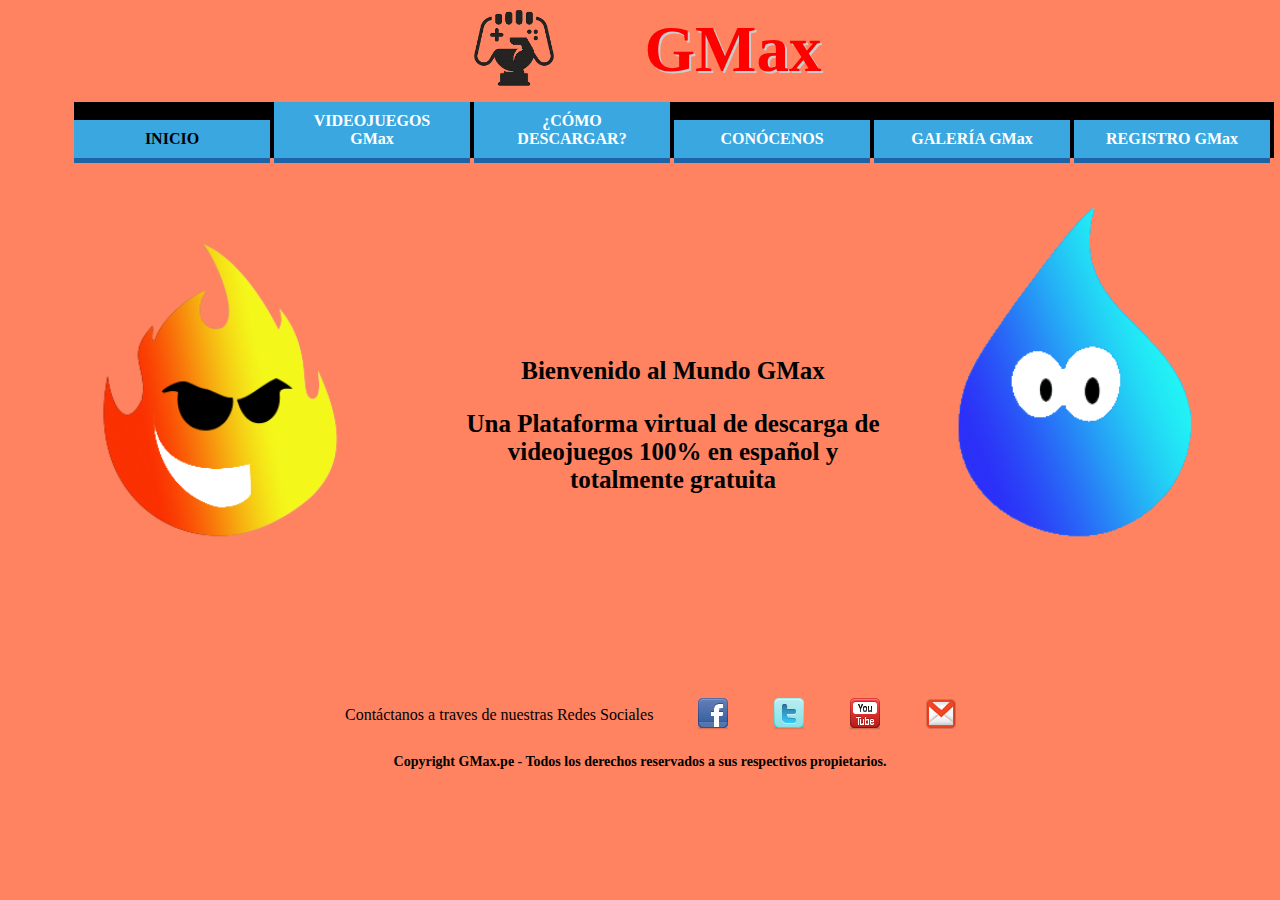
<file: index.html>
<!DOCTYPE html>
<html lang="en">
<head>
    <link rel="shortcut icon" href="images/GMax.png">
    <meta charset="UTF-8">
    <meta name="description" content="Página principal de la plataforma virtual de entretenimiento GMax"/>
    <meta name="keywords" content="entretenimiento, gmax"/>
    <title>INICIO</title>
    <link rel="stylesheet" href="css/index_estilo.css"/>
</head>
<body>
    <header>
        <section id="logo">
            <a href="#" title="Ir a Page Home"><img src="images/GMax.png"  alt="Logotipo de GMax" width="80 px"/></a>
        </section>
        <section id="titulo">
           <h1>GMax</h1>
        </section>
    </header>
    <nav class="primer_menu">
            <ul class="items">
                <li><a id="inicio" href="#">INICIO</a></li>
                <li><a href="juegos.html">VIDEOJUEGOS GMax</a></li>
                <li><a href="comodescargar.html">¿CÓMO DESCARGAR?</a></li>
                <li><a href="conocenos.html">CONÓCENOS</a></li>
                <li><a href="galeriagmax.html">GALERÍA GMax</a></li>
                <li><a href="registro.html">REGISTRO GMax</a></li>
            </ul>
        </nav>
    <section class="central">
        <section class="imagenes">
            <section>
                <img src="images/fuego.png" width="250px"/>
            </section>
            <section id="texto_central">
                <p>Bienvenido al Mundo GMax</p>
                <p>Una Plataforma virtual de descarga de videojuegos 100% en español y totalmente gratuita</p>
            </section>
            <section>
                <img src="images/agua.png" width="250px"/>
            </section>
        </section>
    </section>

    <footer class="abajo">
        <section class="redes">
            <section id="contactanos">
                Contáctanos a traves de nuestras Redes Sociales
            </section>
            <section>
                <a target="_blank" href="https://www.facebook.com/gianmarco.contreras"><img src="images/facebook.ico" title="Facebook GMax"/></a>
            </section>
            <section>
                <a target="_blank" href="https://twitter.com/"><img src="images/twitter.ico" title="Twitter GMax"/></a>
            </section>
            <section>
                <a target="_blank" href="https://www.youtube.com/"><img src="images/youtube.ico" title="Youtube GMax"/></a>
            </section>
            <section>
                <a target="_blank" href="https://www.google.com/gmail/"><img src="images/gmail.ico" title="Gmail GMax"/></a>
            </section>
        </section>
    </footer>
    <footer>
        <h6>Copyright GMax.pe - Todos los derechos reservados a sus respectivos propietarios.</h6>
    </footer>
</body>
</html>
</file>
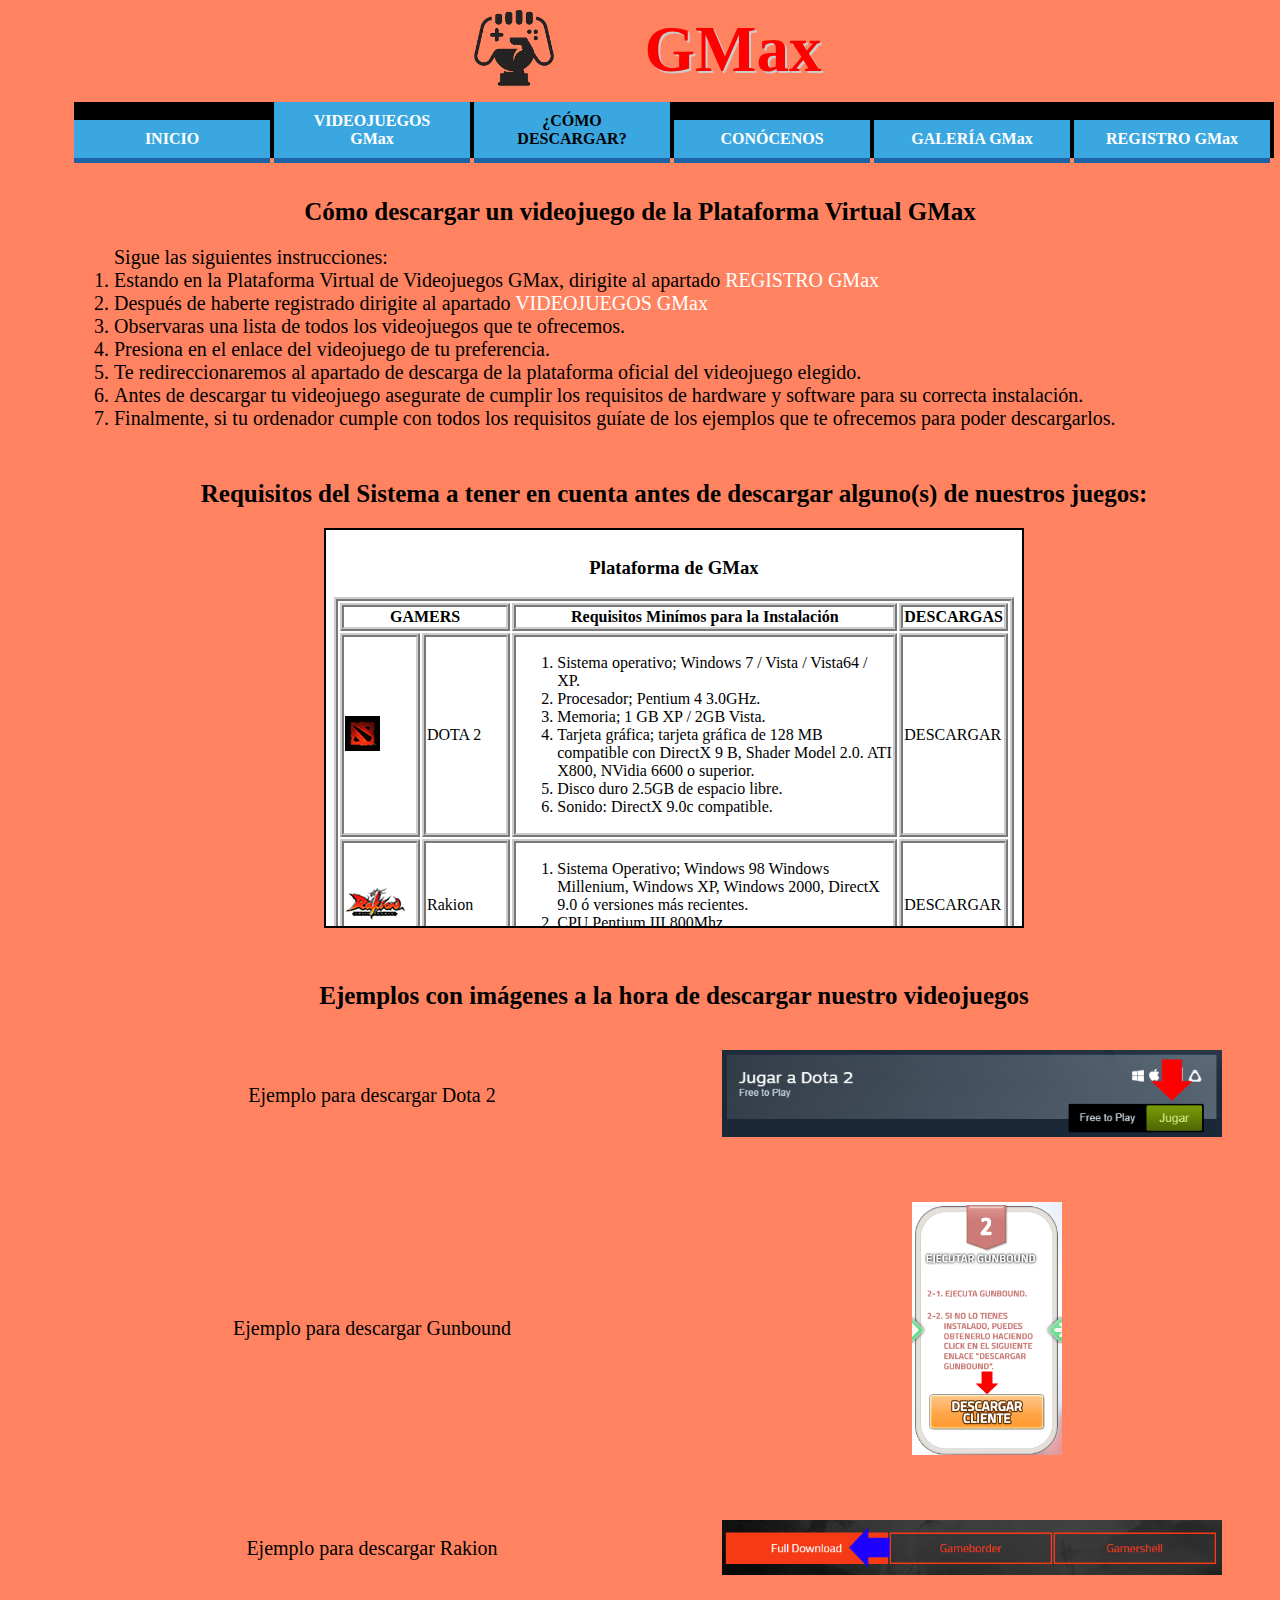
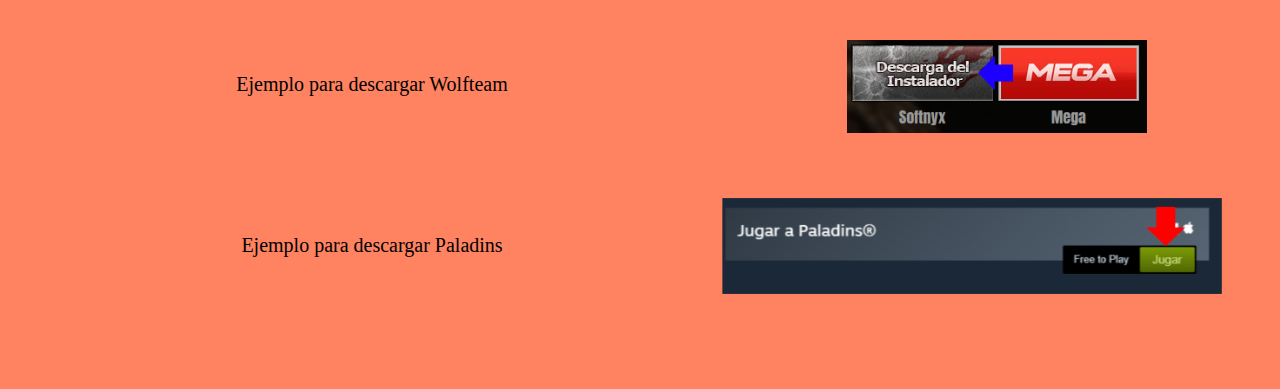
<file: comodescargar.html>
<!DOCTYPE html>
<html lang="en">
<head>
    <link rel="shortcut icon" href="images/GMax.png">
    <meta charset="UTF-8">
    <meta name="description" content="Te ofrecemos todos los pasos que tienes que seguir para poder descargar videojuegos en español totalmente gratis"/>
    <meta name="keywords" content="descargas gmax, videojuegos en español"/>
    <title>CÓMO DESCARGAR</title>
    <link rel="stylesheet" href="css/comodescargar_estilo.css"/>
</head>
<body>
    <header>
        <section id="logo">
            <a href="index.html" title="Ir a Page Home"><img src="images/GMax.png" width="80 px"/></a>
        </section>
        <section id="titulo">
           <h1>GMax</h1>
        </section>
    </header>
    <nav class="primer_menu">
            <ul class="items">
                <li><a href="index.html">INICIO</a></li>
                <li><a href="juegos.html">VIDEOJUEGOS GMax</a></li>
                <li><a id="comodescargar" href="#">¿CÓMO DESCARGAR?</a></li>
                <li><a href="conocenos.html">CONÓCENOS</a></li>
                <li><a href="galeriagmax.html">GALERÍA GMax</a></li>
                <li><a href="registro.html">REGISTRO GMax</a></li>
            </ul>
        </nav>
    <section class="como_descargar">
        <h3>Cómo descargar un videojuego de la Plataforma Virtual GMax</h3>
        <ol>
                Sigue las siguientes instrucciones:<br/>
            <li>Estando en la Plataforma Virtual de Videojuegos GMax, dirigite al apartado <a href="registro.html" target="_blank">REGISTRO GMax</a></li>
            <li>Después de haberte registrado dirigite al apartado <a href="juegos.html" target="_blank">VIDEOJUEGOS GMax</a></li>
            <li>Observaras una lista de todos los videojuegos que te ofrecemos.</li>
            <li>Presiona en el enlace del videojuego de tu preferencia.</li>
            <li>Te redireccionaremos al apartado de descarga de la plataforma oficial del videojuego elegido.</li>
            <li>Antes de descargar tu videojuego asegurate de cumplir los requisitos de hardware y software para su correcta instalación.</li>
            <li>Finalmente, si tu ordenador cumple con todos los requisitos guíate de los ejemplos que te ofrecemos para poder descargarlos.</li>
        </ol>
    </section>

    <section class="requisitos">
        <h3>
            Requisitos del Sistema a tener en cuenta antes de descargar alguno(s) de nuestros juegos:
        </h3>
        <p>
            <iframe src="tablarequerimientos.html" width=700 height=400>Texto para cuando el navegador no conoce la etiqueta iframe></iframe>
        </p>
    </section>

    <section class="ejemplos">
    <h3>Ejemplos con imágenes a la hora de descargar nuestro videojuegos</h3>
        <section class="ejem1">
            <p>
                Ejemplo para descargar Dota 2
            </p>
                <img src="images/descargar_dota2.png" alt="Ejemplo para descargar Dota 2"/>
        </section>

        <section class="ejem2">
            <p>
                Ejemplo para descargar Gunbound
            </p>
                <img src="images/descargar_gunbound.png" alt="Ejemplo para descargar Gunbound"/>
        </section>

        <section class="ejem3">
            <p>
                Ejemplo para descargar Rakion
            </p>
                <img src="images/descargar_rakion.png" alt="Ejemplo para descargar Rakion"/>
        </section>

        <section class="ejem4">
            <p>
                Ejemplo para descargar Wolfteam
            </p>
                <img src="images/descargar_wolfteam.png" alt="Ejemplo para descargar Wolfteam"/>
        </section>

        <section class="ejem5">
            <p>
                Ejemplo para descargar Paladins
            </p>
                <img src="images/descargar_paladins.png" alt="Ejemplo para descargar Paladins"/>
        </section>
    </section>
</body>
</html>
</file>
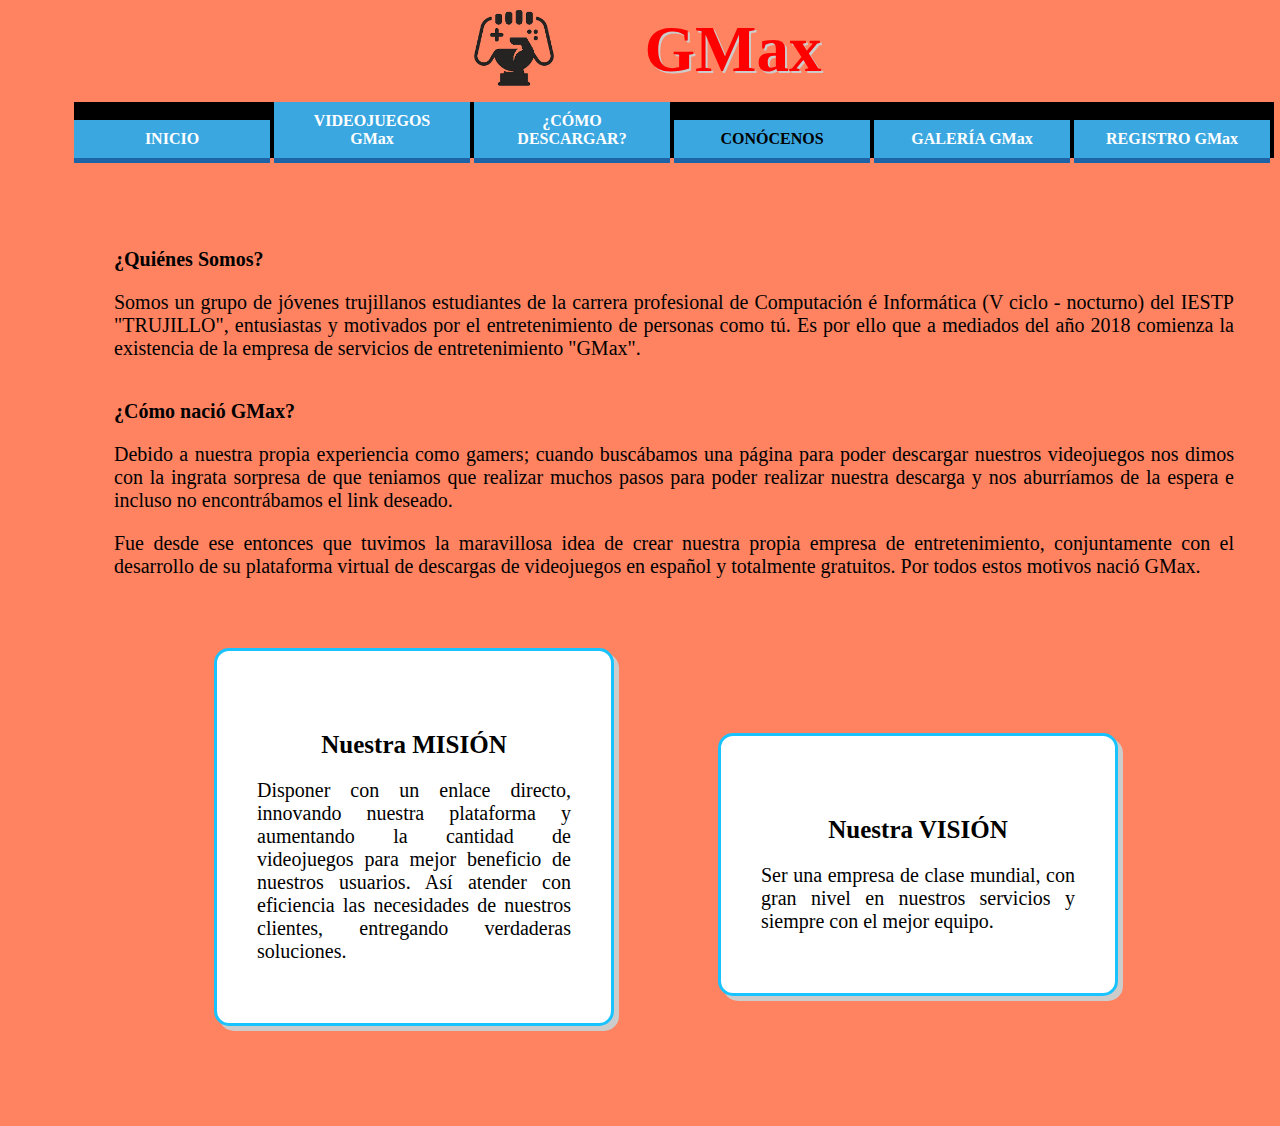
<file: conocenos.html>
<!DOCTYPE html>
<html lang="en">
<head>
    <link rel="shortcut icon" href="images/GMax.png">
    <meta charset="UTF-8">
    <meta name="description" content="Te invitamos a conocernos más, por eso te damos todos los detalles de cómo nacio GMax, quiénes somos y cual es nuestra misión y visión"/>
    <meta name="keywords" content="descarga de videojuegos en trujillo"/>
    <title>CONÓCENOS</title>
    <link rel="stylesheet" href="css/conocenos_estilo.css"/>
</head>
<body>
    <header>
        <section id="logo">
            <a href="index.html" title="Ir a Page Home"><img src="images/GMax.png" width="80 px"/></a>
        </section>
        <section id="titulo">
           <h1>GMax</h1>
        </section>
    </header>
    <nav class="primer_menu">
            <ul class="items">
                <li><a href="index.html">INICIO</a></li>
                <li><a href="juegos.html">VIDEOJUEGOS GMax</a></li>
                <li><a href="comodescargar.html">¿CÓMO DESCARGAR?</a></li>
                <li><a id="conocenos" href="#">CONÓCENOS</a></li>
                <li><a href="galeriagmax.html">GALERÍA GMax</a></li>
                <li><a href="registro.html">REGISTRO GMax</a></li>
            </ul>
        </nav>
    <section class="nosotros">
        <h4>¿Quiénes Somos?</h4>
        <p>
            Somos un grupo de jóvenes trujillanos estudiantes de la carrera profesional de Computación é Informática (V ciclo - nocturno) del IESTP "TRUJILLO", entusiastas y motivados por el entretenimiento de personas como tú. Es por ello que a mediados del año 2018 comienza la existencia de la empresa de servicios de entretenimiento "GMax".
        </p>
        <h4>¿Cómo nació GMax?</h4>
        <p>
            Debido a nuestra propia experiencia como gamers; cuando buscábamos una página para poder descargar nuestros videojuegos nos dimos con la ingrata sorpresa de que teniamos que realizar muchos pasos para poder realizar nuestra descarga y nos aburríamos de la espera e incluso no encontrábamos el link deseado.
        </p>
        <p>
            Fue desde ese entonces que tuvimos la maravillosa idea de crear nuestra propia empresa de entretenimiento, conjuntamente con el desarrollo de su plataforma virtual de descargas de videojuegos en español y totalmente gratuitos. Por todos estos motivos nació GMax.
        </p>
    </section>

    <section class="objetivos">
        <section id="mision">
            <h5>Nuestra MISIÓN</h5>
            <p>
                Disponer con un enlace directo, innovando nuestra plataforma y aumentando la cantidad de videojuegos para mejor beneficio de nuestros usuarios. Así atender con eficiencia las necesidades de nuestros clientes, entregando verdaderas soluciones.
            </p>
        </section>
        <section id="vision">
            <h5>Nuestra VISIÓN</h5>
            <p>
                Ser una empresa de clase mundial, con gran nivel en nuestros servicios y siempre con el mejor equipo.
            </p>
        </section>
    </section>
</body>
</html>
</file>
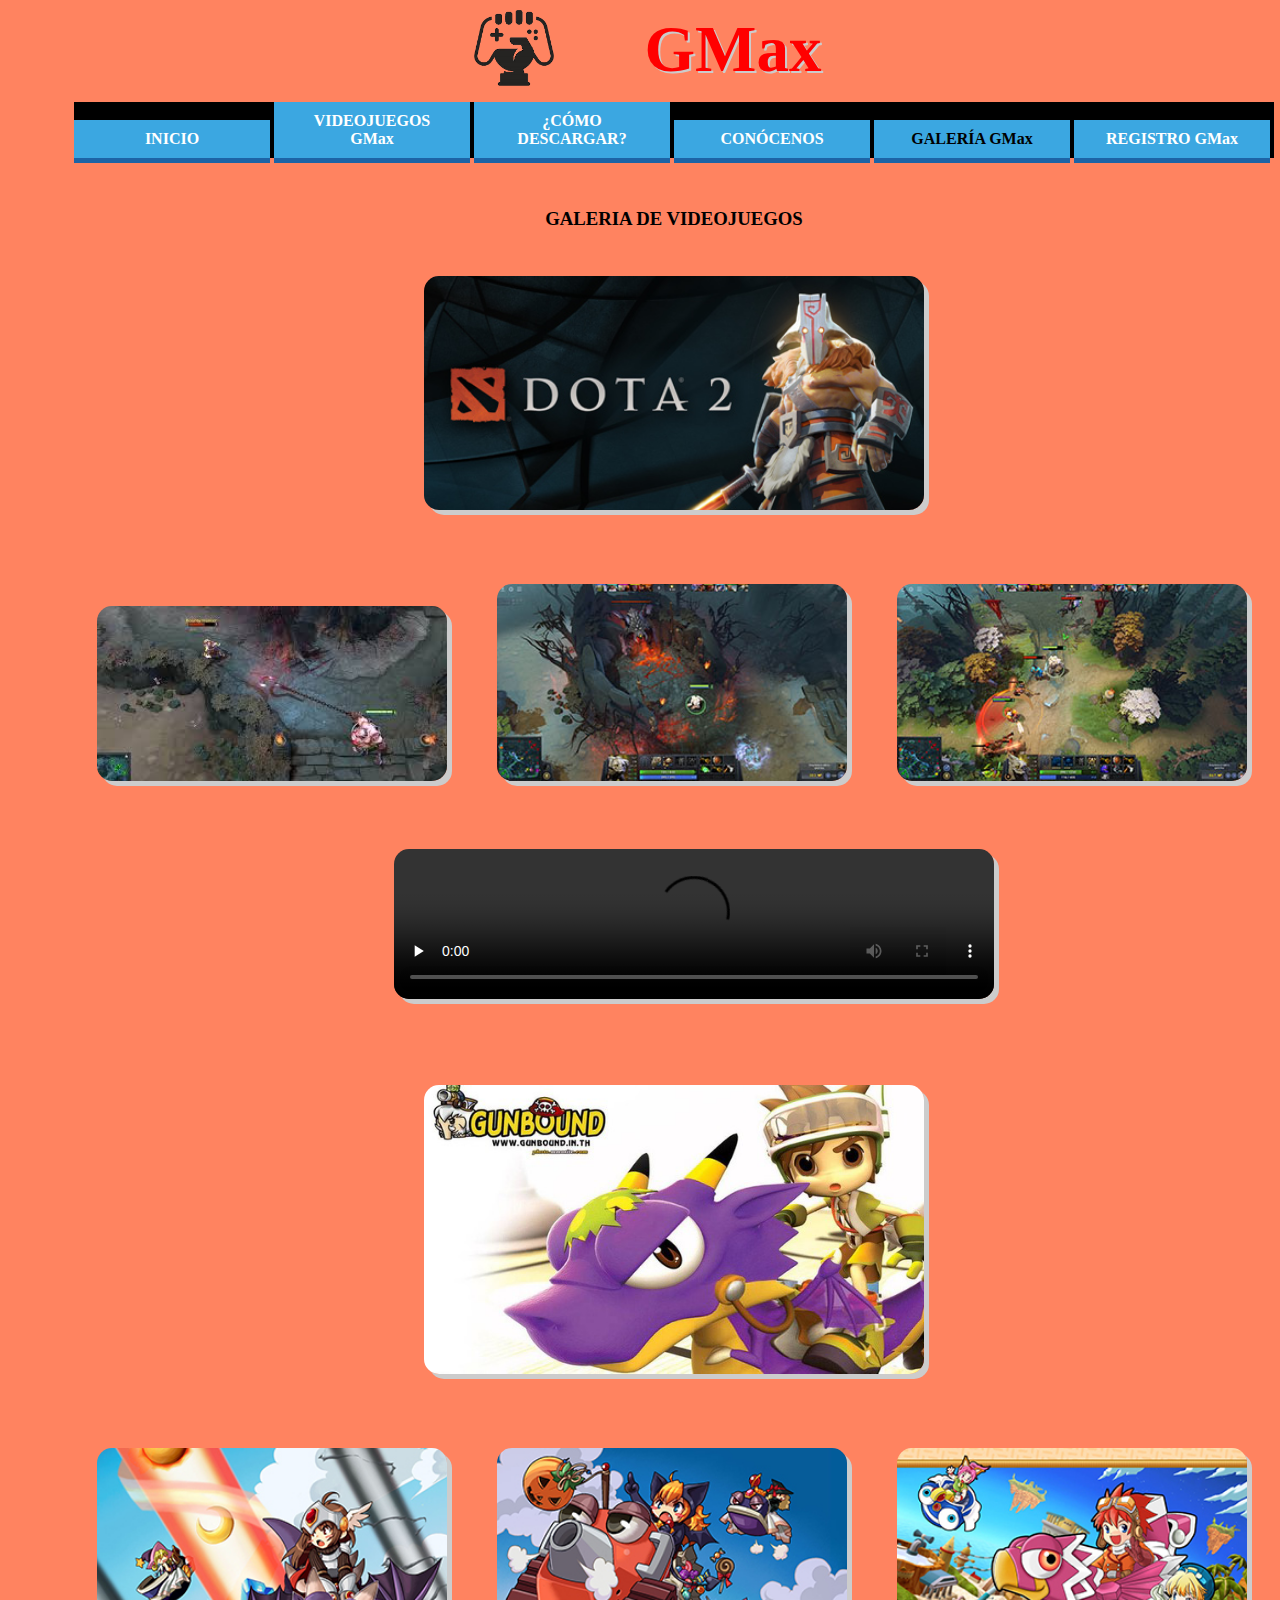
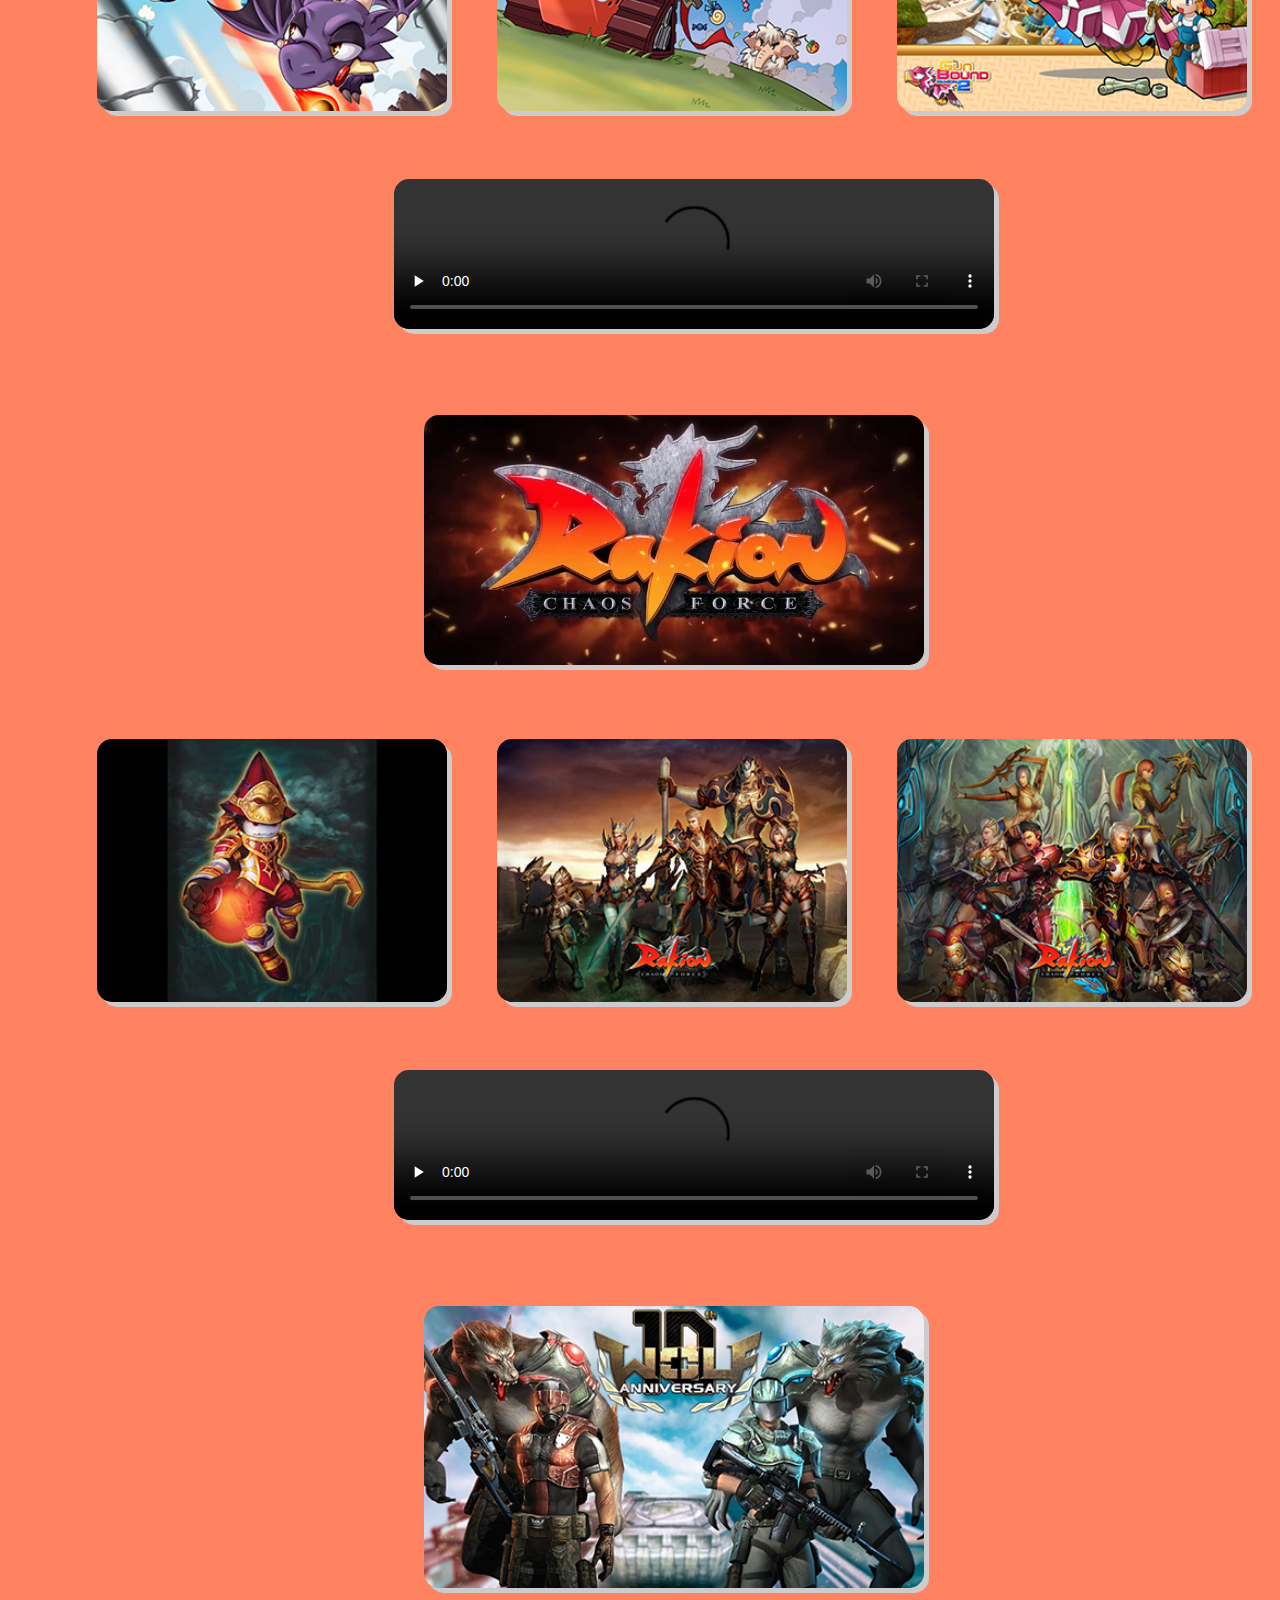
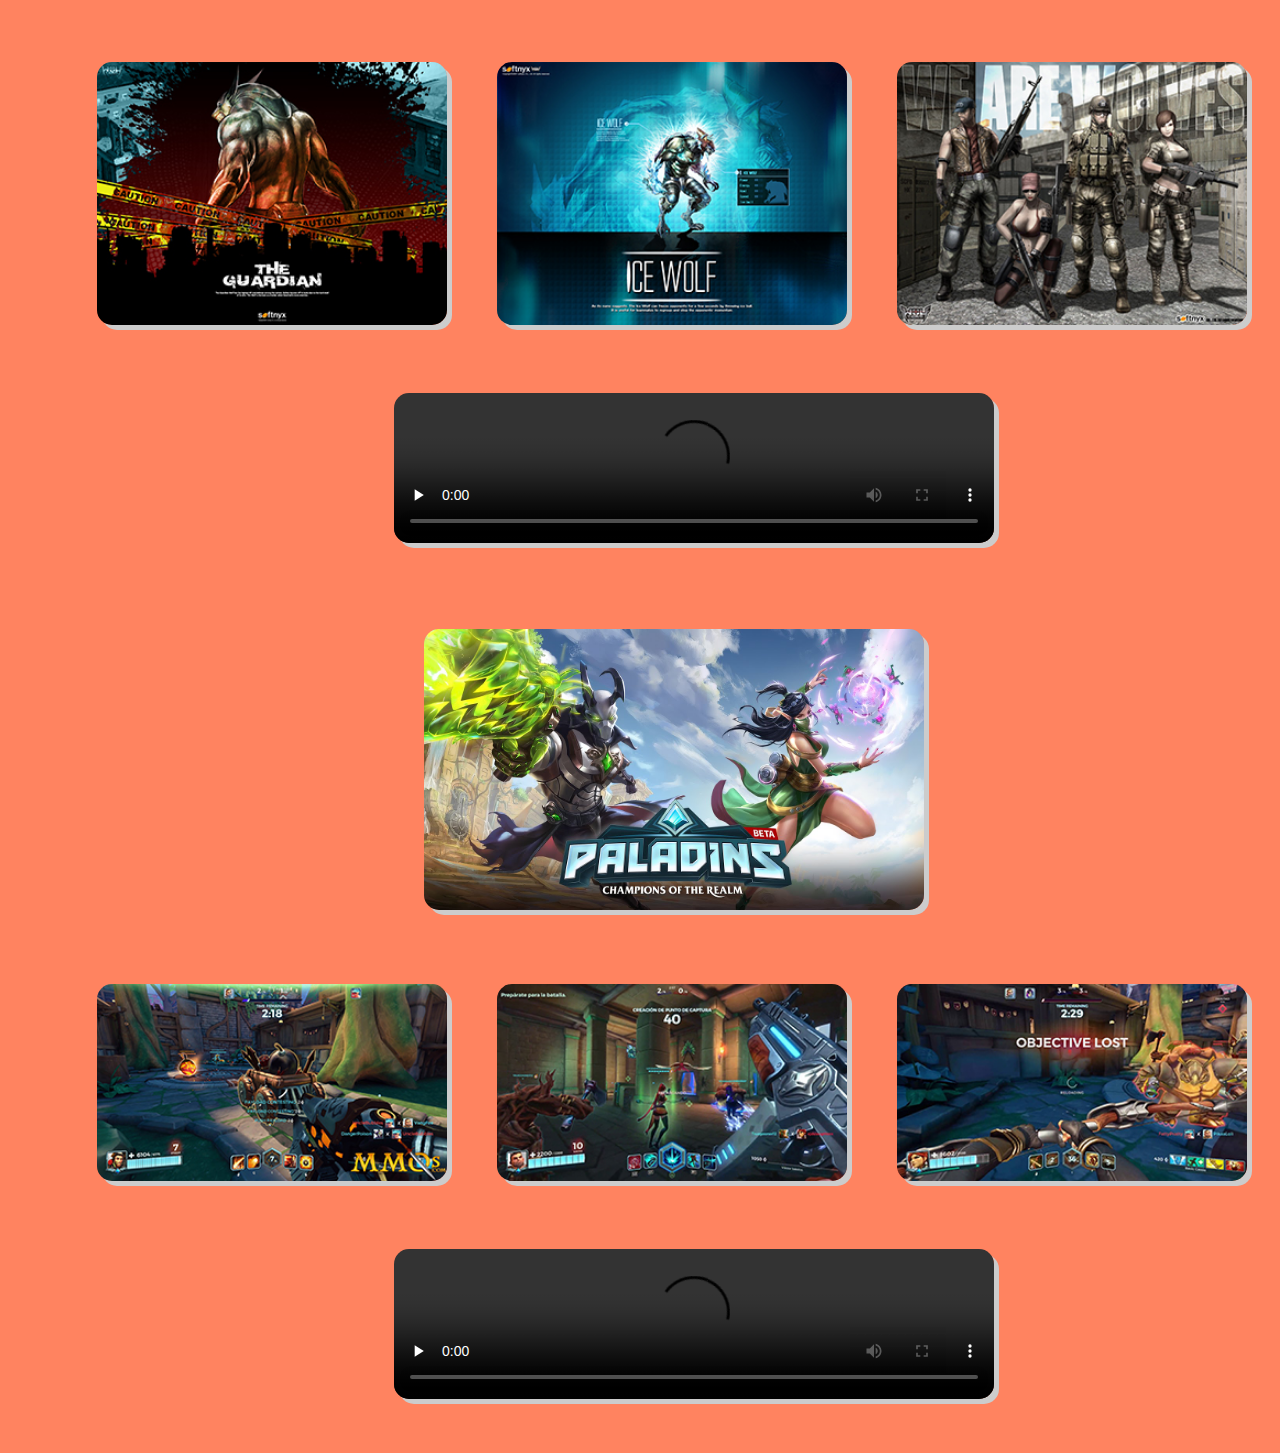
<file: galeriagmax.html>
<!DOCTYPE html>
<html lang="en">
<head>
    <link rel="shortcut icon" href="images/GMax.png">
    <meta charset="UTF-8">
    <meta name="description" content="Ponemos a tu disposición la mejor galería de todos los videojuegos que ofrecemos en nuestra plataforma. Aquí puedes encontrar imágenes y videos."/>
    <meta name="keywords" content="galería gmax, videojuegos gmax"/>
    <title>GALERÍA GMAX</title>
    <link rel="stylesheet" href="css/galeriagmax_estilo.css"/>
</head>
<body>
    <header>
        <section id="logo">
            <a href="index.html" title="Ir a Page Home"><img src="images/GMax.png" width="80 px"/></a>
        </section>
        <section id="titulo">
           <h1>GMax</h1>
        </section>
    </header>
    <nav class="primer_menu">
            <ul class="items">
                <li><a href="index.html">INICIO</a></li>
                <li><a href="juegos.html">VIDEOJUEGOS GMax</a></li>
                <li><a href="comodescargar.html">¿CÓMO DESCARGAR?</a></li>
                <li><a href="conocenos.html">CONÓCENOS</a></li>
                <li><a id="galeriagmax" href="#">GALERÍA GMax</a></li>
                <li><a href="registro.html">REGISTRO GMax</a></li>
            </ul>
    </nav>

    <section class="videojuegos">

        <section class="videogamer">
            <h3>GALERIA DE VIDEOJUEGOS</h3>
            <br/>
            <img src="images/dota2.png" alt="Galería de GMax imagen 1" id="gamercentral" width=500px/>
            <br/><br/><br/>
            <section>
                <img src="images/D1.jpg" alt="Galería de GMax imagen 2"width="350px"/>
            </section>
            <section>
                <img src="images/D2.jpg" alt="Galería de GMax imagen 3"width="350px"/>
            </section>
            <section>
                <img src="images/D3.jpg" alt="Galería de GMax imagen 4" width="350px">
            </section>
            <br/><br/><br/><br/>
            <video src="video/dota2_trailer.webm" alt="Galería de GMax video 1" width="600px" type="video/webm" preload="none" controls></video>

        </section>

        <br/><br/><br/><br/>

        <section class="videogamer">

            <img src="images/gunbound.png" alt="Galería de GMax imagen 5" id="gamercentral" width=500px/>
            <br/><br/><br/>
            <section>
                <img src="images/DB1.jpg" alt="Galería de GMax imagen 6" alt="Galería de GMax imagen 1" width="350px"/>
            </section>
            <section>
                <img src="images/DB2.jpg" alt="Galería de GMax imagen 7"width="350px"/>
            </section>
            <section>
                <img src="images/DB3.jpg" alt="Galería de GMax imagen 8" width="350px">
            </section>
            <br/><br/><br/><br/>
            <video src="video/gunbound_trailer.mp4" alt="Galería de GMax video 2" width="600px" type="video/mp4" preload="none" controls></video>

        </section>

        <br/><br/><br/><br/>

        <section class="videogamer">

            <img src="images/rakion.png" alt="Galería de GMax imagen 9" id="gamercentral" width=500px/>
            <br/><br/><br/>
            <section>
                <img src="images/R1.jpg" alt="Galería de GMax imagen 10" width="350px"/>
            </section>
            <section>
                <img src="images/R2.jpg" alt="Galería de GMax imagen 11" width="350px"/>
            </section>
            <section>
                <img src="images/R3.jpg" alt="Galería de GMax imagen 12" width="350px">
            </section>
            <br/><br/><br/><br/>
            <video src="video/rakion_trailer.mp4" alt="Galería de GMax video 3" width="600px" type="video/mp4" preload="none" controls></video>

        </section>

        <br/><br/><br/><br/>
        <section class="videogamer">

            <img src="images/WTprincipal.jpg" alt="Galería de GMax imagen 13" id="gamercentral" width=500px/>
            <br/><br/><br/>
            <section>
                <img src="images/WT1.jpg" alt="Galería de GMax imagen 14" width="350px"/>
            </section>
            <section>
                <img src="images/WT2.jpg" alt="Galería de GMax imagen 15" width="350px"/>
            </section>
            <section>
                <img src="images/WT3.jpg" alt="Galería de GMax imagen 16" width="350px">
            </section>
            <br/><br/><br/><br/>
            <video src="video/wolfteam_trailer.mp4" alt="Galería de GMax video 4" width="600px" type="video/mp4" preload="none" controls></video>

        </section>

        <br/><br/><br/><br/>

        <section class="videogamer">

            <img src="images/paladins.png" alt="Galería de GMax imagen 17" id="gamercentral" width=500px/>
            <br/><br/><br/>
            <section>
                <img src="images/P1.jpg" alt="Galería de GMax imagen 18" width="350px"/>
            </section>
            <section>
                <img src="images/P2.jpg" alt="Galería de GMax imagen 19" width="350px"/>
            </section>
            <section>
                <img src="images/P3.jpg" alt="Galería de GMax imagen 20" width="350px">
            </section>
            <br/><br/><br/><br/>
            <video src="video/paladins_trailer.webm" alt="Galería de GMax video 5" width="600px" type="video/webm" preload="none" controls></video>

        </section>

    </section>

    </body>
</html>
</file>
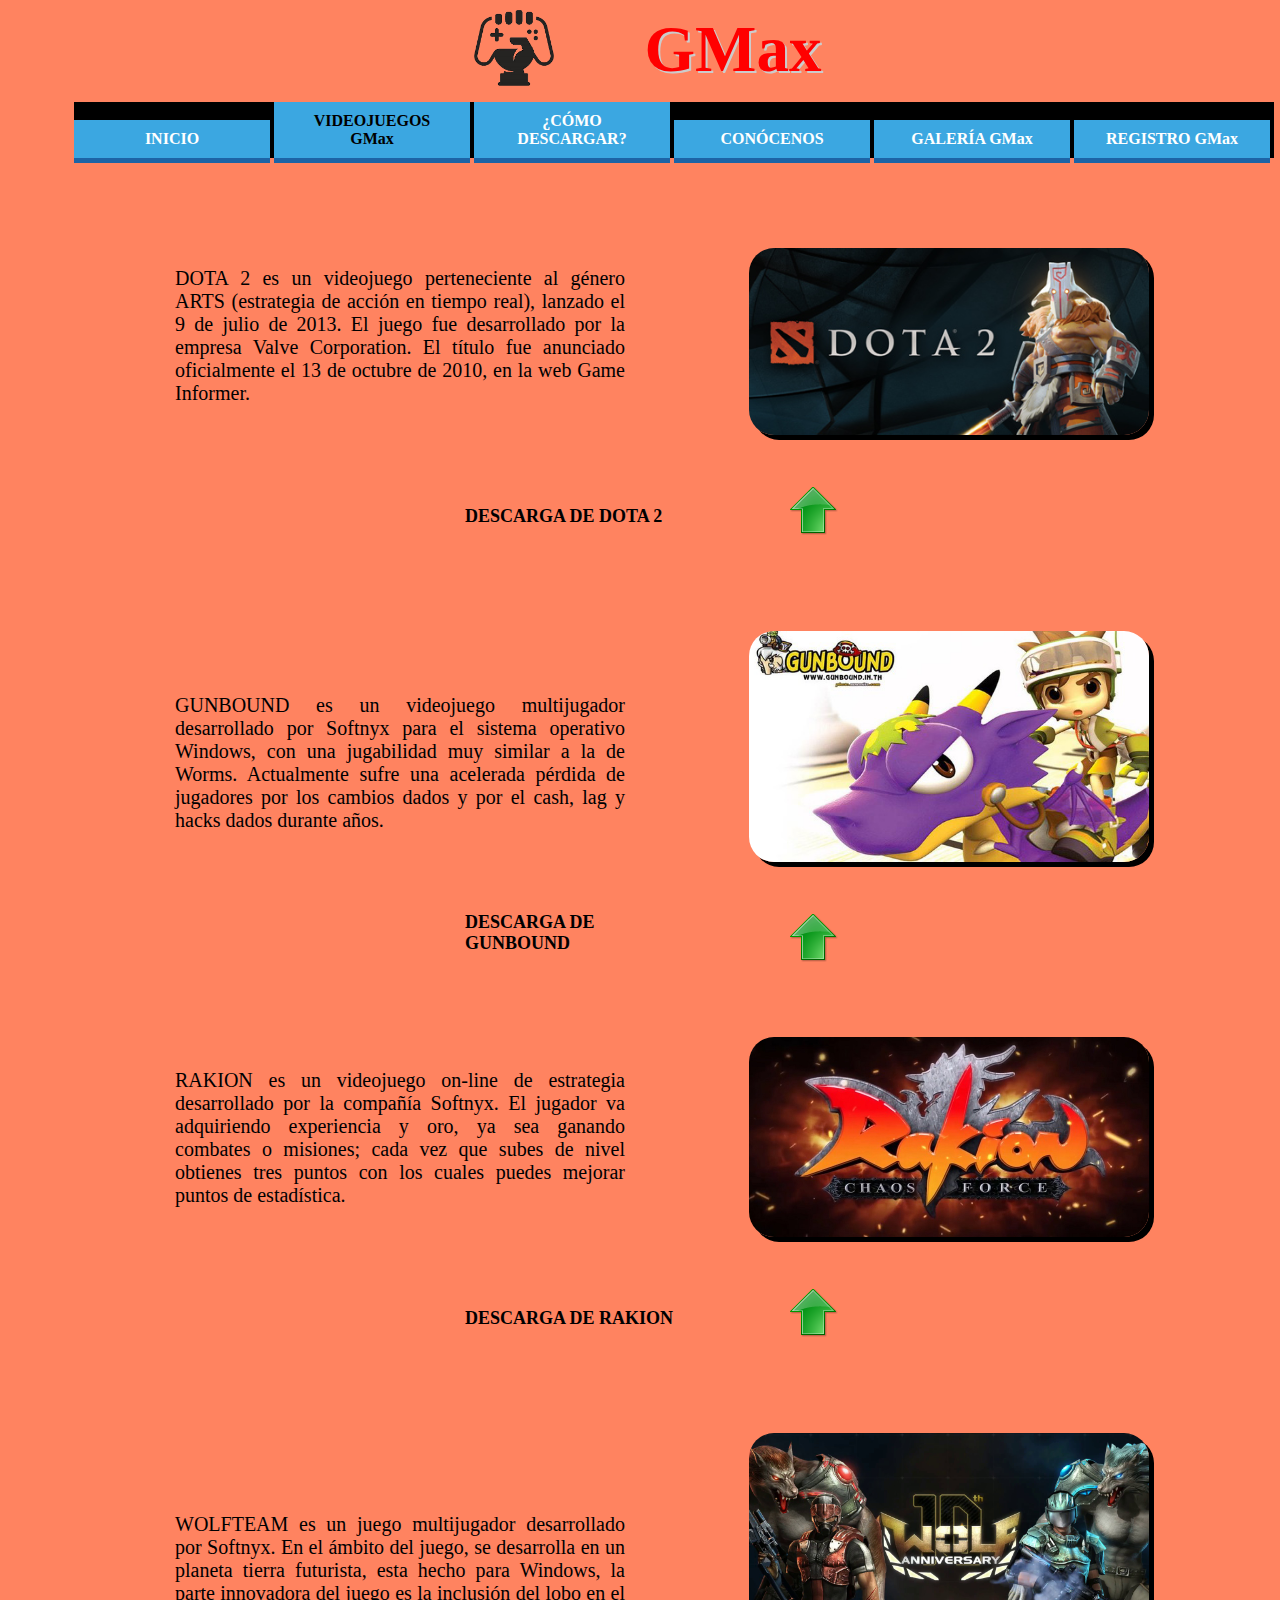
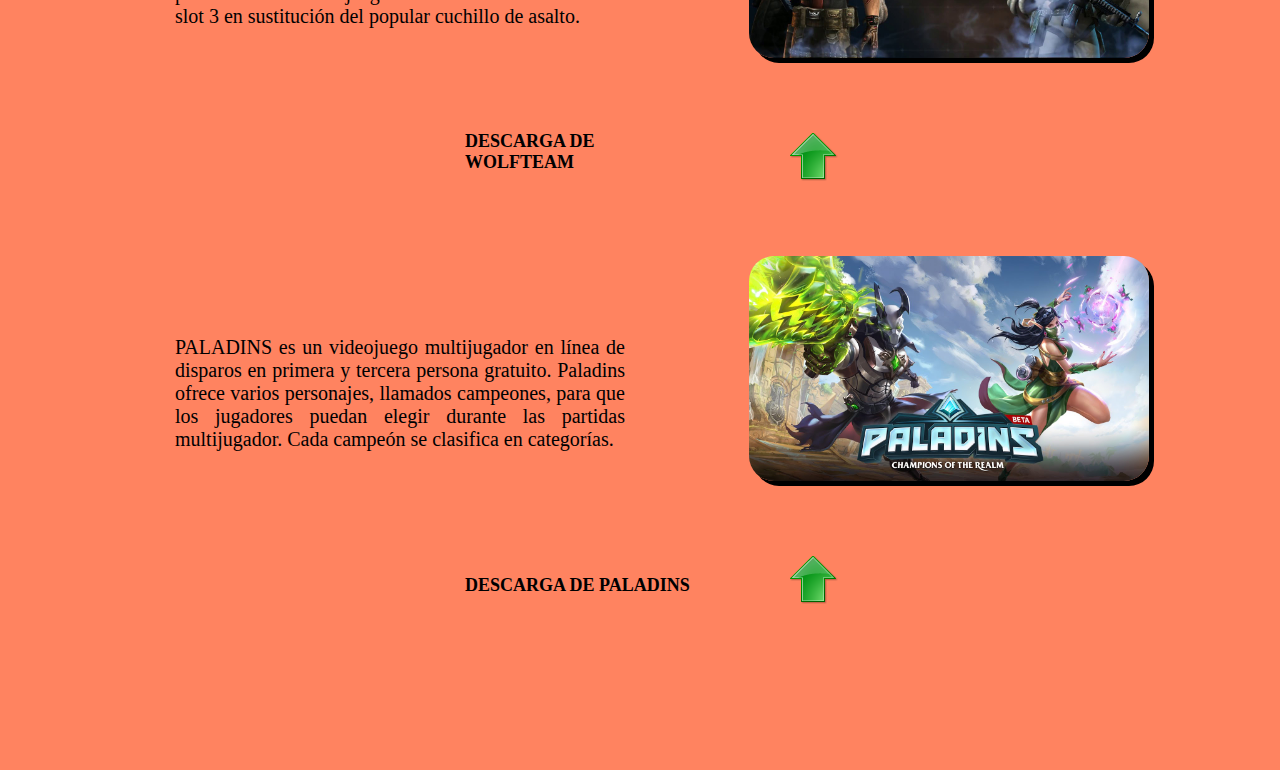
<file: juegos.html>
<!DOCTYPE html>
<html lang="en">
<head>
    <link rel="shortcut icon" href="images/GMax.png">
    <meta charset="UTF-8">
    <meta name="description" content="En esta página encontrarás una lista de videojuegos para descargar"/>
    <meta name="keywords" content="descarga de videojuegos gratuitos"/>
    <title>VIDEOJUEGOS GMax</title>
    <link rel="stylesheet" href="css/juegos_estilo.css"/>
</head>
<body>
    <header>
        <section id="logo">
            <a href="index.html" title="Ir a Page Home"><img src="images/GMax.png" width="80 px"/></a>
        </section>
        <section id="titulo">
           <h1>GMax</h1>
        </section>
    </header>
    <nav class="primer_menu">
            <ul class="items">
                <li><a href="index.html">INICIO</a></li>
                <li><a id="juegos" href="#">VIDEOJUEGOS GMax</a></li>
                <li><a href="comodescargar.html">¿CÓMO DESCARGAR?</a></li>
                <li><a href="conocenos.html">CONÓCENOS</a></li>
                <li><a href="galeriagmax.html">GALERÍA GMax</a></li>
                <li><a href="registro.html">REGISTRO GMax</a></li>
            </ul>
        </nav>
    <section class="central">
         <section class="dota2">
             <section id="desc_dota2">
                 DOTA 2 es un videojuego perteneciente al género ARTS (estrategia de acción en tiempo real), lanzado el 9 de julio de 2013. El juego fue desarrollado por la empresa Valve Corporation. El título fue anunciado oficialmente el 13 de octubre de 2010, en la web Game Informer.
             </section>
             <section>
                 <img src="images/dota2.png" alt="Videojuego Dota2" width="400px"/>
             </section>
         </section>

         <section class="descarga_dota2">
                 <section>
                     <h2>DESCARGA DE DOTA 2</h2>
                 </section>
                 <section class="icono">
                     <a target="_blank" href="https://store.steampowered.com/app/570/Dota_2/" title="Descargar Dota 2"><img src="images/descarga.ico"/></a>
                 </section>
             </section>


         <section class="dota2">
             <section id="desc_dota2">
                 GUNBOUND es un videojuego multijugador desarrollado por Softnyx para el sistema operativo Windows, con una jugabilidad muy similar a la de Worms.
                 Actualmente sufre una acelerada pérdida de jugadores por los cambios dados y por el cash, lag y hacks dados durante años.
             </section>
             <section>
                 <img src="images/gunbound.png" alt="Videojuego Gunbound" width="400px"/>
             </section>
         </section>

         <section class="descarga_dota2">
             <section>
                 <h2>DESCARGA DE GUNBOUND</h2>
             </section>
             <section class="icono">
                 <a target="_blank" href="http://gunbound.softnyx.com/Downloads/GameDownload.aspx" title="Descargar GunBound"><img src="images/descarga.ico"/></a>
             </section>
         </section>


         <section class="dota2">
             <section id="desc_dota2">
                 RAKION es un videojuego on-line de estrategia desarrollado por la compañía Softnyx.
                 El jugador va adquiriendo experiencia y oro, ya sea ganando combates o misiones; cada vez que subes de nivel obtienes tres puntos con los cuales puedes mejorar puntos de estadística.
             </section>
             <section>
                 <img src="images/rakion.png" alt="Videojuego Rakion" width="400px"/>
             </section>
         </section>

         <section class="descarga_dota2">
             <section>
                 <h2>DESCARGA DE RAKION</h2>
             </section>
             <section class="icono">
                 <a target="_blank" href="http://rakion.softnyx.com/Downloads/GameDownload.aspx" title="Descargar Rakion"><img src="images/descarga.ico"/></a>
             </section>
         </section>


         <section class="dota2">
             <section id="desc_dota2">
                 WOLFTEAM es un juego multijugador desarrollado por Softnyx. En el ámbito del juego, se desarrolla en un planeta tierra futurista, esta hecho para Windows, la parte innovadora del juego es la inclusión del lobo en el slot 3 en sustitución del popular cuchillo de asalto.
             </section>
             <section>
                 <img src="images/wolfteam.png" alt="Videojuego Wolfteam" width="400px"/>
             </section>
         </section>

         <section class="descarga_dota2">
             <section>
                 <h2>DESCARGA DE WOLFTEAM</h2>
             </section>
             <section class="icono">
                 <a target="_blank" href="http://wolfteam.softnyx.com/Downloads/GameDownload.aspx" title="Descargar WolfTeam"><img src="images/descarga.ico"/></a>
             </section>
         </section>


         <section class="dota2">
             <section id="desc_dota2">
                 PALADINS es un videojuego multijugador en línea de disparos en primera y tercera persona gratuito. Paladins ofrece varios personajes, llamados campeones, para que los jugadores puedan elegir durante las partidas multijugador. Cada campeón se clasifica en categorías.
             </section>
             <section>
                 <img src="images/paladins.png" alt="Videojuego Paladins" width="400px">
             </section>
         </section>

         <section class="descarga_dota2">
             <section>
                 <h2>DESCARGA DE PALADINS</h2>
             </section>
             <section class="icono">
                 <a target="_blank" href="https://store.steampowered.com/app/444090/Paladins/" title="Descargar Paladins"><img src="images/descarga.ico"/></a>
             </section>
         </section>
    </section>
</body>
</html>
</file>
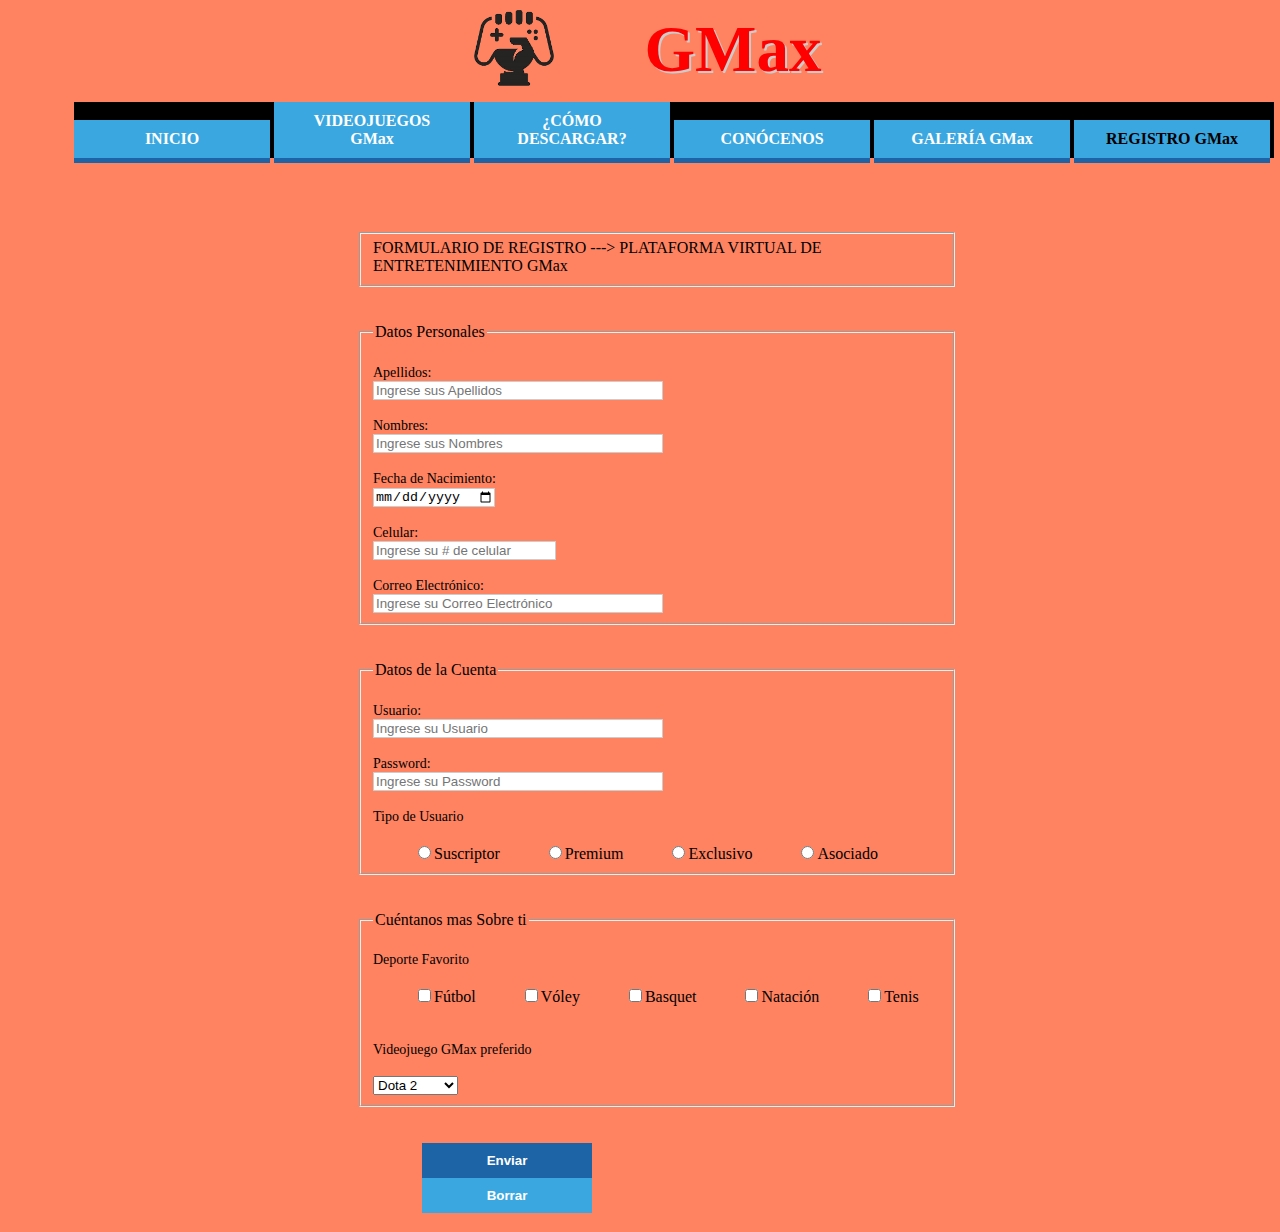
<file: registro.html>
<!DOCTYPE html>
<html lang="en">
<head>
    <link rel="shortcut icon" href="images/GMax.png">
    <meta charset="UTF-8">
    <meta name="description" content="Llena nuestro formulario de registro para que puedas descargar los videojuegos gratuitos que te ofrecemos"/>
    <meta name="keywords" content="registro gmax"/>
    <title>REGISTRO GMax</title>
    <link rel="stylesheet" href="css/registro_estilo.css"/>
</head>
<body>
    <header>
        <section id="logo">
            <a href="index.html" title="Ir a Page Home"><img src="images/GMax.png" width="80 px"/></a>
        </section>
        <section id="titulo">
           <h1>GMax</h1>
        </section>
    </header>
    <nav class="primer_menu">
            <ul class="items">
                <li><a href="index.html">INICIO</a></li>
                <li><a href="juegos.html">VIDEOJUEGOS GMax</a></li>
                <li><a href="comodescargar.html">¿CÓMO DESCARGAR?</a></li>
                <li><a href="conocenos.html">CONÓCENOS</a></li>
                <li><a href="galeriagmax.html">GALERÍA GMax</a></li>
                <li><a id="registrogmax" href="#">REGISTRO GMax</a></li>
            </ul>
        </nav>

    <br/><br/><br/>
    <section class="formulario">
        <form>
            <fieldset>FORMULARIO DE REGISTRO ---> PLATAFORMA VIRTUAL DE ENTRETENIMIENTO GMax</fieldset>
            <br/><br/>
            <fieldset><legend>Datos Personales</legend>
                <br/>
                <label for="apellidos">Apellidos:</label>
                <input id="apellidos" type="text" placeholder="Ingrese sus Apellidos" />
                <br/><br/>
                <label for="nombres">Nombres:</label>
                <input id="nombres" type="text" placeholder="Ingrese sus Nombres" />
                <br/><br/>
                <label for="fechanac">Fecha de Nacimiento:</label>
                <input id="fechanac" type="date" placeholder="Ingrese su fecha de nacimiento" />
                <br/><br/>
                <label for="celular">Celular:</label>
                <input id="celular" type="number" placeholder="Ingrese su # de celular" />
                <br/><br/>
                <label for="correo">Correo Electrónico:</label>
                <input id="correo" type="email" placeholder="Ingrese su Correo Electrónico" />
            </fieldset>

            <br/><br/>

            <fieldset><legend>Datos de la Cuenta</legend>
                <br/>
                <label for="usuario">Usuario:</label>
                <input id="usuarios" type="text" placeholder="Ingrese su Usuario" />
                <br/><br/>
                <label for="contraseña">Password:</label>
                <input id="contraseña" type="password" placeholder="Ingrese su Password" />
                <br/><br/>
                <label for="usuario">Tipo de Usuario</label>
                <br/>
                <section class="usuarios">
                    <input type="radio" name="usuario"/>Suscriptor
                    <input type="radio" name="usuario"/>Premium
                    <input type="radio" name="usuario"/>Exclusivo
                    <input type="radio" name="usuario"/>Asociado
                </section>
            </fieldset>

            <br/><br/>

            <fieldset><legend>Cuéntanos mas Sobre ti</legend>
                <br/>
                <label>Deporte Favorito</label>
                <br/>
                <section class="deportes">
                    <input type="checkbox" />Fútbol
                    <input type="checkbox" />Vóley
                    <input type="checkbox" />Basquet
                    <input type="checkbox" />Natación
                    <input type="checkbox" />Tenis
                </section>
                <br/><br/>
                <label>Videojuego GMax preferido</label>
                <br/>
                <select>
                    <option value="dota2">Dota 2</option>
                    <option value="gunbound">Gunbound</option>
                    <option value="rakion">Rakion</option>
                    <option value="wolftime">Wolfteam</option>
                    <option value="paladins">Paladins</option>
                </select>
            </fieldset>
            <br/><br/>
            <input type="submit" value="Enviar" />
            <input type="reset" value="Borrar" />
        </form>

    </section>
</body>
</html>
</file>
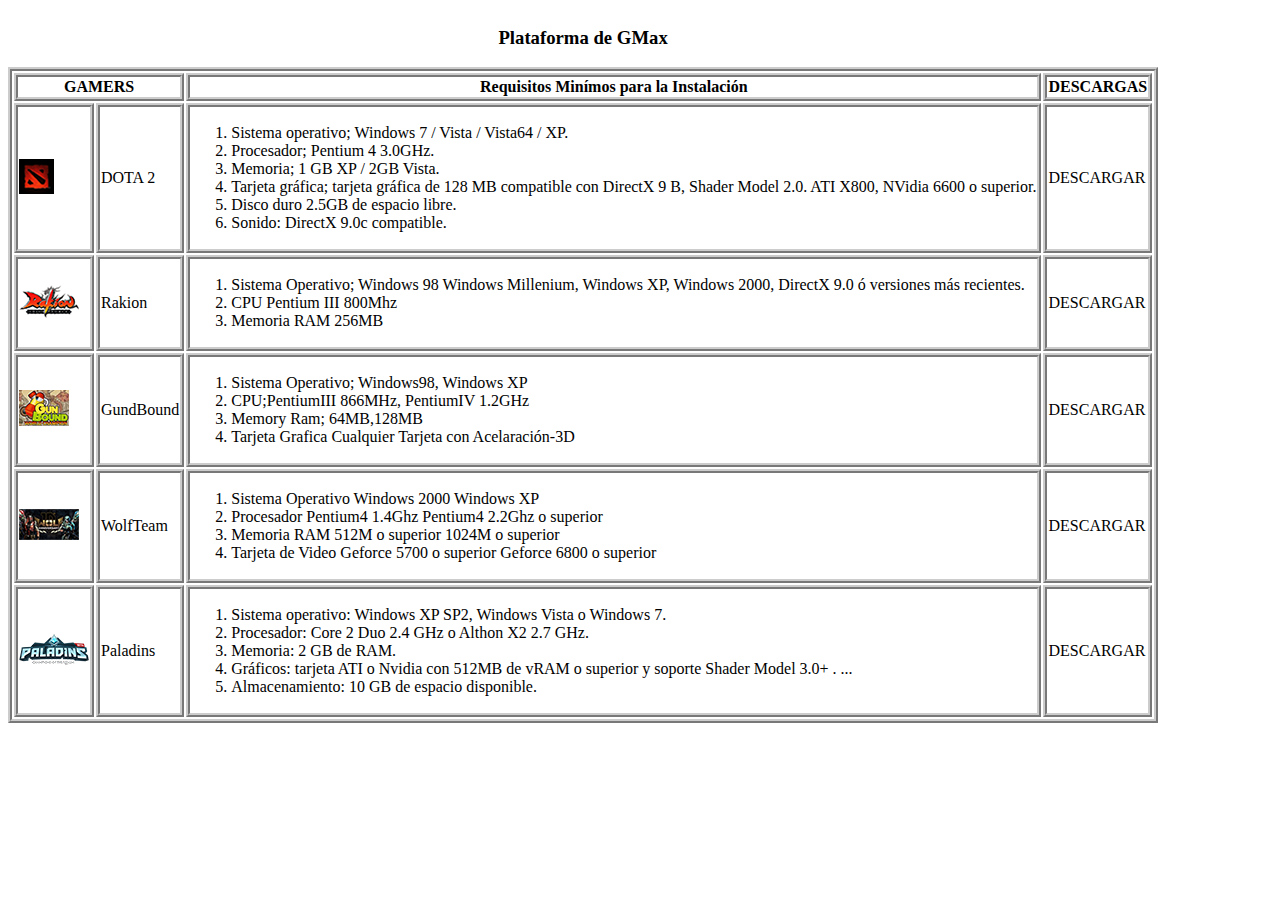
<file: tablarequerimientos.html>
<!DOCTYPE html>
<html lang="es">
<head>
    <link rel="shortcut icon" href="images/GMax.png">
    <meta charset="UTF-8">
    <meta name="description" content="Tabla de requisitos mínimos para la instalación de los videojuegos GMax"/>
    <meta name="keywords" content="requisitos gmax"/>
    <title>TablaGMax</title>
    <link rel="stylesheet" href="css/tablarequerimientos_estilo.css"/>
</head>
<body>
      <table>

       <caption><h3>Plataforma de GMax</h3></caption>

        <tr>
            <th colspan="2">GAMERS</th>
            <th>Requisitos Minímos para la Instalación</th>
            <th >DESCARGAS</th>
        </tr>

        <tr>
            <td><img src="images/dota2_tabla.png"/></td>
            <td>DOTA 2</td>
             <td>
                <ol>
                    <li>Sistema operativo; Windows 7 / Vista / Vista64 / XP.</li>
                    <li>Procesador; Pentium 4 3.0GHz.</li>
                    <li>Memoria; 1 GB XP / 2GB Vista.</li>
                    <li>Tarjeta gráfica; tarjeta gráfica de 128 MB compatible con DirectX 9 B, Shader Model 2.0. ATI X800, NVidia 6600 o superior.</li>
                    <li>Disco duro 2.5GB de espacio libre.</li>
                    <li>Sonido: DirectX 9.0c compatible.</li>
                </ol>
            </td>

            <td><a target="_blank" href="http://es.dota2.com/" title="Descargar Dota 2">
               DESCARGAR
               </a></td>

        </tr>

         <tr>
            <td><img src="images/rakion_tabla.png"/></td>
            <td>Rakion</td>
            <td>
                <ol>
                    <li>Sistema Operativo;	Windows 98 Windows Millenium, Windows XP, Windows 2000, DirectX 9.0 ó versiones más recientes.</li>
                    <li>CPU	Pentium III 800Mhz</li>
                    <li>Memoria RAM	256MB</li>
                </ol>
            </td>
            <td><a target="_blank" href="http://rakion.softnyx.com/Downloads/GameDownload.aspx" title="Descargar Rakion">DESCARGAR</a></td>
        </tr>

         <tr>
            <td><img src="images/gunbound_tabla.png"/></td>
            <td>GundBound</td>
            <td>
                <ol>
                    <li>Sistema Operativo; Windows98, Windows XP</li>
                    <li>CPU;PentiumIII 866MHz, PentiumIV 1.2GHz</li>
                    <li>Memory Ram; 64MB,128MB</li>
                    <li>Tarjeta Grafica	Cualquier Tarjeta con Acelaración-3D</li>
                </ol>
            </td>
            <td><a target="_blank" href="http://gunbound.softnyx.com/Downloads/GameDownload.aspx" title="Descargar GunBound">DESCARGAR</a></td>
        </tr>

         <tr>
            <td><img src="images/wolfteam_tabla.png"/></td>
            <td>WolfTeam</td>
            <td>
                <ol>
                    <li>Sistema Operativo	Windows 2000	Windows XP</li>
                    <li>Procesador	Pentium4 1.4Ghz	Pentium4 2.2Ghz o superior</li>
                    <li>Memoria RAM	512M o superior	1024M o superior</li>
                    <li>Tarjeta de Video	Geforce 5700 o superior	Geforce 6800 o superior</li>
                </ol>
            </td>
            <td><a target="_blank" href="http://wolfteam.softnyx.com/Downloads/GameDownload.aspx" title="Descargar WolfTeam">DESCARGAR</a></td>
        </tr>

         <tr>
            <td><img src="images/paladins_tabla.png"/></td>
            <td>Paladins</td>
            <td>
                <ol>
                    <li>Sistema operativo: Windows XP SP2, Windows Vista o Windows 7.</li>
                    <li>Procesador: Core 2 Duo 2.4 GHz o Althon X2 2.7 GHz.</li>
                    <li>Memoria: 2 GB de RAM.</li>
                    <li>Gráficos: tarjeta ATI o Nvidia con 512MB de vRAM o superior y soporte Shader Model 3.0+ . ...</li>
                    <li>Almacenamiento: 10 GB de espacio disponible.</li>
                </ol>
            </td>
            <td><a target="_blank" href="https://www.paladins.com/download" title="Descargar Paladins">DESCARGAR</a></td>
        </tr>

    </table>
    </body>
</html>
</file>
<file: css/index_estilo.css>
*{
    box-sizing: border-box;
}

htmml, body {
    margin: 0;
    padding: 0;
    font-family: Cambria;
    /*background-color: rgba(88, 161, 243, 0.4);*/
    background-color: rgba(255, 90, 43, .75);
    /*background: linear-gradient(45deg, rgba(255,175,153,1) 0%,rgba(142,226,255,1) 100%);*/
    /*background: -webkit-linear-gradient(45deg, rgba(255,175,153,1) 0%,rgba(255,255,255,1) 50%,rgba(142,226,255,1) 100%);*/
    /* background-image: url(../images/fondo_abstracto2.jpg);*/
} 

/*h1{
    display: inline-block;
    margin:20px 0px;
    width:250px;
    text-align: center;
    font-size: 65px;
    color: red;
    font-family: "Huns 777 BlkCn BT";
    text-shadow: 2px 2px 0px #ccc;
}*/

header{
    /*display: block;*/
    width: 1200px;
    margin: 10px 74px 0px 74px;
    padding: 0px 0px 0px 0px;
}

header section{
    display: inline-block;
}

#logo{
   position: relative;
   top:;
   bottom:;
   right:;
   left:400px;
}
header section h1{
    /*display: inline-block;*/
    width:250px;
    margin: 0px 0px 0px 0px;
    padding: 0px;
    text-align: center;
    font-size: 65px;
    color: red;
    font-family: "Huns 777 BlkCn BT";
    text-shadow: 2px 2px 0px #ccc; 
    /*position: relative;
    top:;
    bottom:27px;
    right:;
    left:340px; */   
}

#titulo{
    position:relative;
    bottom: 15px;
    position: relative;
    top:;
    right:;
    left:450px;
}

.primer_menu ul {
    background-color: #000000;
    list-style: none;
    padding:0px 0px 0px 0px;
    width: 1200px;
    margin:0px 74px;
}

a {
    text-decoration: none;
    color: #fff;
}

#inicio{
    color: #000000;
}

.items li {
    display: inline-block;
    margin:0px;
    padding: 10px 20px 10px 20px;
    background: #3BA7E1;
    box-shadow: 0px 5px 0px #1D64A6;
    width: 196px;
    text-align: center;
    font-weight: bold;
}

.items li:hover{
    box-shadow: 0px 2px 0px #1D64A6;
}

.items li:active{
    box-shadow: none;
}

.items a:hover{
    color:#000000;
}

/*[li~="INICIO"]{
    color: #000000;
}*/

/*
#nav-principal{
    border-top: 1px solid #90ABC6;
    background-color: #ABC2DA;
}
#nav-principal ul{
    display: block;
    overflow: auto;
    width: 980px;
    margin: 0 auto;
    list-style: none;
}
#nav-principal li{
    float: left;
}
#nav-principal li:hover{
    background-color: #90ABC6;
}
#nav-principal a{
    display: block;
    padding: 15px;
    color: #eee;
    font-size:  15px;
    text-shadow: 0 1px #90ABCF;
}

#nav-principal a:hover{
    color: #fff;
}*/


/*imagenes centrales*/

.central{
    display: block;
    margin: 30px 75px;
    width: 1200px;
    height: 430px;
    /*border: 2px solid red;*/
}

.imagenes section{
    display: inline-block;
    width: 300px;
    margin: 10px 23px;
    /*border: 2px solid red;*/
}

#texto_central{
    width: 450px;
    height: 230px;
    font-size: 25px;
    font-weight: bold;
    padding: 15px 5px;
    text-align: center;
    position: relative;
    top:;
    bottom: 60px;
    right: ;
    left: ; 
}


.abajo{
    display: block;
    margin: 60px 75px 0px 75px;
    width: 1200px;
    /*border: 2px solid red;*/
}
.redes > section{
    display: inline-block;
    /*border:3px;*/
    margin:20px 20px;
    position:relative;
    top:;
    bottom:;
    right: ;
    left: 250px ; 
}

/*.redes section img:hover{
    width: 35px;
}

.redes section > img:hover{
    border: 2px solid #424242;
}*/

#contactanos{
    position:relative;
    top: ;
    bottom: 10px;
    right: ;
    left: 250px;
    font-weight: normal;
}

footer h6{
    text-align: center;
    font-size: 14px;
    margin: 0px 75px 15px 75px;
    font-family: Cambria;
}
</file>
<file: css/comodescargar_estilo.css>
*{
    box-sizing: border-box;
}

htmml, body {
    margin: 0;
    padding: 0;
    font-family: Cambria;
    background-color: rgba(255, 90, 43, .75);
}

header{
    width: 1200px;
    margin: 10px 74px 0px 74px;
    padding: 0px 0px 0px 0px;
}

header section{
    display: inline-block;
}

#logo{
   position: relative;
   top:;
   bottom:;
   right:;
   left:400px;
}

header section h1{
    width:250px;
    margin: 0px 0px 0px 0px;
    padding: 0px;
    text-align: center;
    font-size: 65px;
    color: red;
    font-family: "Huns 777 BlkCn BT";
    text-shadow: 2px 2px 0px #ccc; 
}

#titulo{
    position:relative;
    bottom: 15px;
    position: relative;
    top:;
    right:;
    left:450px;
}

.primer_menu ul {
    background-color: #000000;
    list-style: none;
    padding:0px 0px 0px 0px;
    width: 1200px;
    margin:0px 74px;
}


h3{
    font-size: 25px;
    text-align: center;
    margin: 40px 0px 20px 0px; 
}

a {
    text-decoration: none;
    color: #fff;
}

#comodescargar{
    color:#000000;
}

.items li {
    display: inline-block;
    margin:0px;
    padding: 10px 20px 10px 20px;
    background: #3BA7E1;
    box-shadow: 0px 5px 0px #1D64A6;
    width: 196px;
    text-align: center;
    font-weight: bold;
}

.items li:hover{
    box-shadow: 0px 2px 0px #1D64A6;
}

.items li:active{
   box-shadow: none; 
}

.items a:hover{
    color:#000000;
}

.como_descargar ol{
    font-size: 20px;
    text-align: justify;
    margin: 20px 74px;
    /*border: 2px solid red;*/
}

.requisitos{
    padding:0px 0px 0px 0px;
    width: 1200px;
    margin:50px 74px;
    /*border: 2px solid red;*/
    width: 1200px;
}

.requisitos section{
    font-size: 25px;
    text-align: center;
}

.requisitos p{
    text-align: center;
}

.requisitos iframe{
    border: 2px solid #000000;
}
.ejemplos{
    width: 1200px;
    margin: 50px 74px;
    /*border: 2px solid red;*/
}

.ejem1 p, .ejem1 img{
    display: inline-block;
    width: 500px;
    margin: 20px 48px;
    /*border: 2px solid red;*/
    font-size: 20px;
    text-align: center;
}

.ejem1 p{
    position: relative;
    top:;
    bottom:55px;
    right: ;
    left: ;
}

.ejem2 p, .ejem2 img{
    width: 500px;
    display: inline-block;
    margin: 20px 48px;
    /*border: 2px solid red;*/
    font-size: 20px;
    text-align: center;
}

.ejem2 p{
    /*border: 2px solid red;*/
    width: 500px;
    position: relative;
    top:;
    bottom:140px;
    right: ;
    left: ;
}

.ejem2 img{
    /*border: 2px solid red;*/
    width: 150px;
    position: relative;
    top:;
    bottom:;
    right: ;
    left:190px ;
}

.ejem3 p, .ejem3 img{
    display: inline-block;
    width: 500px;
    margin: 20px 48px;
    /*border: 2px solid red;*/
    font-size: 20px;
    text-align: center;
}

.ejem3 p{
    position: relative;
    top:;
    bottom:40px;
    right: ;
    left: ;
}

.ejem4 p, .ejem4 img{
    display: inline-block;
    width: 500px;
    margin: 20px 48px;
    /*border: 2px solid red;*/
    font-size: 20px;
    text-align: center;
}

.ejem4 p{
   /*border: 2px solid red;*/
    width: 500px;
    position: relative;
    top:;
    bottom:62px;
    right: ;
    left: ;
}

.ejem4 img{
    /*border: 2px solid red;*/
    width: 300px;
    position: relative;
    top:;
    bottom:;
    right: ;
    left:125px;
}

.ejem5 p, .ejem5 img{
    display: inline-block;
    width: 500px;
    margin: 20px 48px;
    /*border: 2px solid red;*/
    font-size: 20px;
    text-align: center;
}

.ejem5 p{
    /*border: 2px solid red;*/
    width: 500px;
    position: relative;
    top:;
    bottom:62px;
    right: ;
    left: ;
}
</file>
<file: css/conocenos_estilo.css>
*{
    box-sizing: border-box;
}

htmml, body {
    margin: 0;
    padding: 0;
    font-family: Cambria;
    background-color: rgba(255, 90, 43, 0.75);
}

header{
    width: 1200px;
    margin: 10px 74px 0px 74px;
    padding: 0px 0px 0px 0px;
}

header section{
    display: inline-block;
}

#logo{
   position: relative;
   top:;
   bottom:;
   right:;
   left:400px;
}

header section h1{
    width:250px;
    margin: 0px 0px 0px 0px;
    padding: 0px;
    text-align: center;
    font-size: 65px;
    color: red;
    font-family: "Huns 777 BlkCn BT";
    text-shadow: 2px 2px 0px #ccc; 
}

#titulo{
    position:relative;
    bottom: 15px;
    position: relative;
    top:;
    right:;
    left:450px;
}

.primer_menu ul {
    background-color: #000000;
    list-style: none;
    padding:0px 0px 0px 0px;
    width: 1200px;
    margin:0px 74px;
}

a {
    text-decoration: none;
    color: #fff;
}

#conocenos{
    color: #000000;
}

.items li {
    display: inline-block;
    margin:0px;
    padding: 10px 20px 10px 20px;
    background: #3BA7E1;
    box-shadow: 0px 5px 0px #1D64A6;
    width: 196px;
    text-align: center;
    font-weight: bold;
}

.items li:hover{
    box-shadow: 0px 2px 0px #1D64A6;
}

.items li:active{
    box-shadow: none; 
}

.items a:hover{
    color:#000000;
}

.nosotros{
    display: block;
    margin: 0px 74px;
    padding:50px 40px;
    width: 1200px;
    /*border: 2px solid red;*/
}

h4{
    font-size: 25px;
    text-align: center;
    margin: 40px 0px 20px 0px;   
}

h4, p{
    /*width: 450px;
    height: 150px;*/
    text-align: justify;
    font-size: 20px;
    /*position: relative;
    top:;
    bottom: 35px;
    right: ;
    left: ;*/
}

.objetivos{
    display: inline-block;
    margin: 0px 74px;
    padding:50px 40px;
    width: 1200px;
    /*border: 2px solid red;*/ 
}

.objetivos section{
    display: inline-block;
    width: 400px
}
h5{
    font-size: 25px;
    text-align: center;
    margin: 40px 0px 20px 0px;
    /*width: 400px;*/
    /*border: 2px solid red;*/
}

.objetivos p{
    text-align: justify;
    font-size: 20px;
    /*width: 400px;
    border: 2px solid red;*/ 
}

#mision{
    border: 3px solid rgba(0, 188, 255, .9);
    padding: 40px;
    position: relative;
    top:;
    bottom: 50px;
    right: ;
    left: 100px;
    /*background-color: rgba(255, 57, 0, .2);*/
    background-color: #ffffff;
    border-radius: 15px;
    /*border: 1px solid rgba(255, 107,31.5);*/
    box-shadow: 5px 5px 0px #cccccc;
}

#vision{
    border: 3px solid rgba(0, 188, 255, .9);
    padding: 40px;
    position: relative;
    top:;
    bottom:80px;
    right: ;
    left: 200px;
    background-color: #ffffff;
    /*background-color: rgba(0, 188, 255, .2);*/    
    border-radius: 15px;
    /*border: 1px solid rgba(255, 107,31.5);*/
    box-shadow: 5px 5px 0px #cccccc;
}
</file>
<file: css/galeriagmax_estilo.css>
*{
    box-sizing: border-box;
}

htmml, body {
    margin: 0;
    padding: 0;
    font-family: Cambria;
    background-color: rgba(255, 90, 43, .75);
}

header{
    width: 1200px;
    margin: 10px 74px 0px 74px;
    padding: 0px 0px 0px 0px;
}

header section{
    display: inline-block;
}

#logo{
   position: relative;
   top:;
   bottom:;
   right:;
   left:400px;
}

header section h1{
    width:250px;
    margin: 0px 0px 0px 0px;
    padding: 0px;
    text-align: center;
    font-size: 65px;
    color: red;
    font-family: "Huns 777 BlkCn BT";
    text-shadow: 2px 2px 0px #ccc; 
}

#titulo{
    position:relative;
    bottom: 15px;
    position: relative;
    top:;
    right:;
    left:450px;
}

.primer_menu ul {
    background-color: #000000;
    list-style: none;
    padding:0px 0px 0px 0px;
    width: 1200px;
    margin:0px 74px;
}

a {
    text-decoration: none;
    color: #fff;
}

#galeriagmax{
    color: #000000;
}

.items li {
    display: inline-block;
    margin:0px;
    padding: 10px 20px 10px 20px;
    background: #3BA7E1;
    box-shadow: 0px 5px 0px #1D64A6;
    width: 196px;
    text-align: center;
    font-weight: bold;
}

.items li:hover{
    box-shadow: 0px 2px 0px #1D64A6;
}

.items li:active{
    box-shadow: none;
}

.items a:hover{
    color:#000000;
}

/*.imagenes_orden ul {
    background-color: white;
    list-style: none;
    padding:0px 0px 0px 0px;
    width: 1200px;
    margin:0px 74px;
}
.img section{
    display: inline-block;
    width: 300px;
    margin: 5px 15px 3px;
    /*border: 2px solid red;
}
.video ul{
    background-color: black;
    list-style: none;
    padding:0px 0px 0px 0px;
    width: 1200px;
    margin:0px 74px;
}*/

h3{
    text-align: center;
}
.videojuegos{
    width: 1200px;
    margin: 50px 74px;
}

#gamercentral{
    display: block;
    margin:10px 350px;
}

.videogamer section{
    display: inline-block;
    margin: 10px 23px;
}

video{
    margin:0px 320px;
}

.videogamer img, video{
    padding:0px;
    border-radius: 15px;
    box-shadow: 5px 5px 0px #ccc; 
}
</file>
<file: css/juegos_estilo.css>
*{
    box-sizing: border-box;
}

htmml, body {
    margin: 0;
    padding: 0;
    font-family: Cambria;
    background-color: rgba(255, 90, 43, .75);
}

/*h1 {
    margin:20px 0px;
    text-align: center;
    font-size: 65px;
    color: red;
    font-family: "Huns 777 BlkCn BT";
    text-shadow: 2px 2px 0px #ccc;
}*/

header{
    /*display: block;*/
    width: 1200px;
    margin: 10px 74px 0px 74px;
    padding: 0px 0px 0px 0px;
}

header section{
    display: inline-block;
}

#logo{
   position: relative;
   top:;
   bottom:;
   right:;
   left:400px;
}

header section h1{
    /*display: inline-block;*/
    width:250px;
    margin: 0px 0px 0px 0px;
    padding: 0px;
    text-align: center;
    font-size: 65px;
    color: red;
    font-family: "Huns 777 BlkCn BT";
    text-shadow: 2px 2px 0px #ccc; 
    /*position: relative;
    top:;
    bottom:27px;
    right:;
    left:340px; */   
}

#titulo{
    position:relative;
    bottom: 15px;
    position: relative;
    top:;
    right:;
    left:450px;
}

.primer_menu ul {
    background-color: #000000;
    list-style: none;
    padding:0px 0px 0px 0px;
    width: 1200px;
    margin:0px 74px;
}

a{
    text-decoration: none;
    color: #fff;
}

#juegos{
    color: #000000;
}

.items li {
    display: inline-block;
    margin:0px;
    padding: 10px 20px 10px 20px;
    background: #3BA7E1;
    box-shadow: 0px 5px 0px #1D64A6;
    width: 196px;
    text-align: center;
    font-weight: bold;
}

.items li:hover{
    box-shadow: 0px 2px 0px #1D64A6;
}

.items li:active{
   box-shadow: none; 
}

.items a:hover{
    color:#000000;
}

.central a{
    text-decoration: none;
    color: #000000;
}

.central{
    display: block;
    margin: 30px 75px;
    padding:50px 40px;
    width: 1200px;
    /*border: 2px solid red;*/
}

.dota2 section{    
    display: inline-block;
    width: 405px;
    margin: 10px 60px;
    /*border: 2px solid red;*/
}

.dota2{
   /*border: 2px solid red;*/
}

.dota2 section img{
    padding:0px;
    border-radius: 25px;
    /*border: 1px solid rgba(255, 107,31.5);*/
    box-shadow: 5px 5px 0px #000000; 
}

#desc_dota2{
    width: 450px;
    height: 150px;
    text-align: justify;
    font-size: 20px;
    position: relative;
    top:;
    bottom: 35px;
    right: ;
    left: ;
}

.descarga_dota2{
    width: 510px;
    margin: 0px 0px 70px 0px;
    /*border: 2px solid red;*/
    position: relative;
    top:;
    bottom:;
    right:;
    left: 350px;
}

.descarga_dota2 section{
    display: inline-block;
    font-size: 12px;
    width: 230px;
    height: 60px;
    /*border: 2px solid red;*/
}

.descarga_dota2 img{
    display: block;
    margin: auto;
}

.icono{
    position: relative;
    top:25px;
    bottom:;
    right:;
    left:;
}
</file>
<file: css/registro_estilo.css>
*{
    box-sizing: border-box;
}

htmml, body {
    margin: 0;
    padding: 0;
    font-family: Cambria;
    background-color: rgba(255, 90, 43, .75);
}

header{
    width: 1200px;
    margin: 10px 74px 0px 74px;
    padding: 0px 0px 0px 0px;
}

header section{
    display: inline-block;
}

#logo{
   position: relative;
   top:;
   bottom:;
   right:;
   left:400px;
}

header section h1{
    width:250px;
    margin: 0px 0px 0px 0px;
    padding: 0px;
    text-align: center;
    font-size: 65px;
    color: red;
    font-family: "Huns 777 BlkCn BT";
    text-shadow: 2px 2px 0px #ccc; 
}

#titulo{
    position:relative;
    bottom: 15px;
    position: relative;
    top:;
    right:;
    left:450px;
}

.primer_menu ul {
    background-color: #000000;
    list-style: none;
    padding:0px 0px 0px 0px;
    width: 1200px;
    margin:0px 74px;
}

a {
    text-decoration: none;
    color: #fff;
}

#registrogmax{
    color: #000000;
}

.items li {
    display: inline-block;
    margin:0px;
    padding: 10px 20px 10px 20px;
    background: #3BA7E1;
    box-shadow: 0px 5px 0px #1D64A6;
    width: 196px;
    text-align: center;
    font-weight: bold;
}

.items li:hover{
    box-shadow: 0px 2px 0px #1D64A6;
}

.items li:active{
   box-shadow: none; 
}

.items a:hover{
    color:#000000;
}

form{
    width:50%;
    margin:0px 337px;
    padding:20px;
}

label{
    font-size: 14px;
    display: block;
}

input {
    box-sizing: content-box;
    border: 1px solid #ccc; 
}

input[type="text"], [type="email"], [type="password"]{
    width: 50%
}

input:focus {
    border:1px solid #000000;
}

input[type="submit"], [type="reset"]{
    font-weight: bold;
    width:25%;
    margin: 0px 65px;
    background: #3BA7E1;
    color:#fff;
    border:none;
    padding: 10px;
}

input[type="submit"], [type="reset"]:hover{
    background:#1D64A6;
    cursor: pointer;
}

.deportes input{
    margin-left:45px;
}

.usuarios input{
    margin-left:45px;
}
</file>
<file: css/tablarequerimientos_estilo.css>
html, body{
    background-color: #ffffff;
}


table, th, td{
    align-content: center;
    border: 4px ridge #ccc;
}

a{
    text-decoration: none;
    color: #000000;
}
</file>
